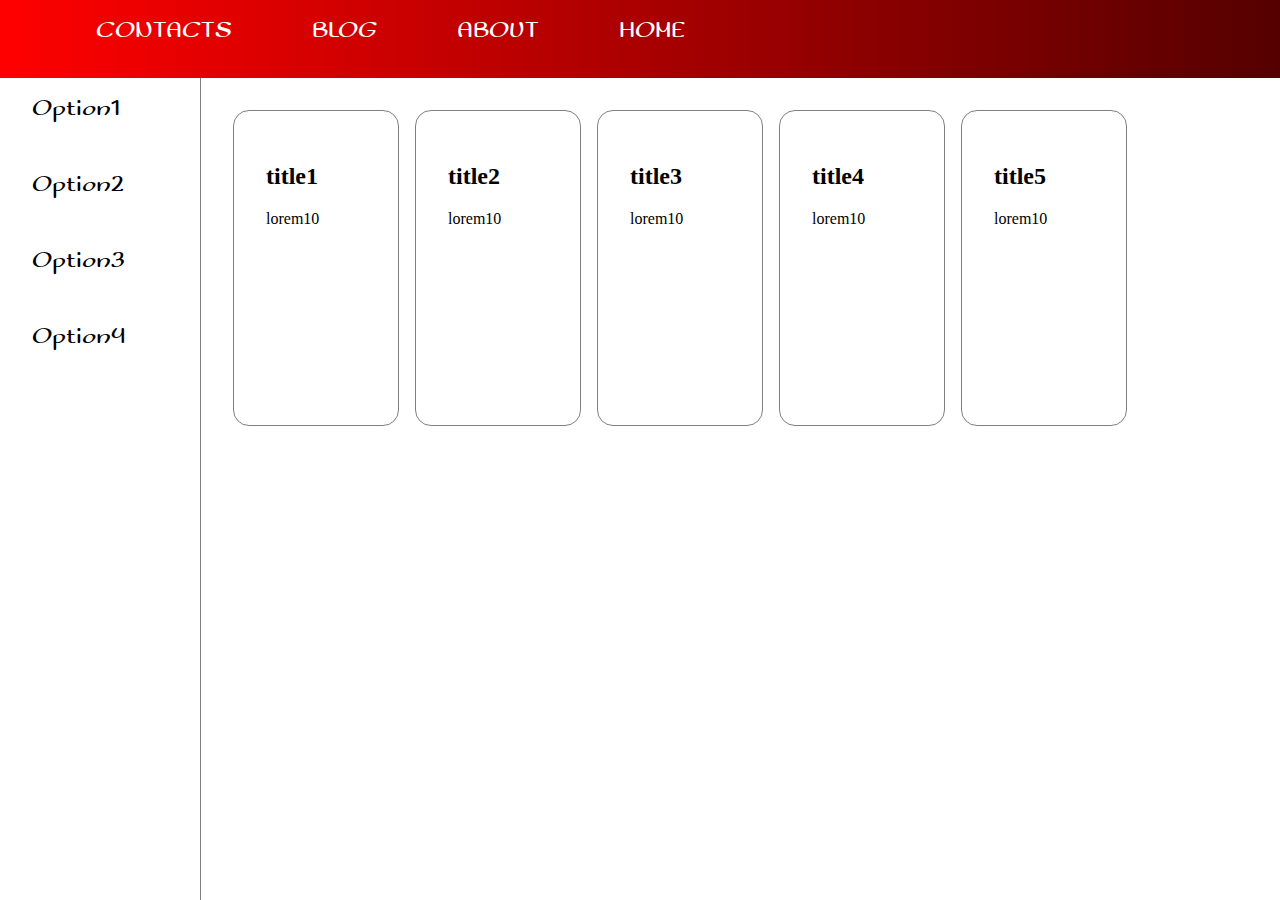
<file: hw.html>
<!DOCTYPE html>
<html lang="en">

<head>
    <meta charset="UTF-8">
    <meta name="viewport" content="width=device-width, initial-scale=1.0">
    <link rel="stylesheet" href="/hw.css">
    <title>Document</title>
</head>

<body>

    <div class="container">
        <headear class="page-header">
            <nav class="nav-items">
                <a href="#" class="nav-item item">CONTACTS</a>
                <a href="#" class="nav-item item">BLOG</a>
                <a href="#" class="nav-item item">ABOUT</a>
                <a href="#" class="nav-item item">HOME</a>
            </nav>
        </headear>
        <main class="page-main">
            <div class="posts-list">
                <div class="post-item">
                    <h2>title1</h2>
                    <p>lorem10</p>
                </div>

                <div class="post-item">
                    <h2>title2</h2>
                    <p>lorem10</p>
                </div>

                <div class="post-item">
                    <h2>title3</h2>
                    <p>lorem10</p>
                </div>

                <div class="post-item">
                    <h2>title4</h2>
                    <p>lorem10</p>
                </div>

                <div class="post-item">
                    <h2>title5</h2>
                    <p>lorem10</p>
                </div>
                
                
            </div>
        </main>
        <aside class="page-sidebar">
            <nav class="sidebar-items">
                <a href="#" class="sidebar-item item">Option1</a>
                <a href="#" class="sidebar-item item">Option2</a>
                <a href="#" class="sidebar-item item">Option3</a>
                <a href="#" class="sidebar-item item">Option4</a>
            </nav>
        </aside>


       
    </div>
</body>

</html>
</file>
<file: hw.css>
@import url('https://fonts.googleapis.com/css2?family=Roboto:ital,wght@0,100;0,300;0,400;0,500;0,700;0,900;1,100;1,300;1,400;1,500;1,700;1,900&display=swap');
@import url('https://fonts.googleapis.com/css2?family=Sofadi+One&display=swap');

:root {
    --bg-linear: linear-gradient(90deg, red, black, blue);
    --title-font-size: 32px;
    --text-font-size: 16px;
    --nav-item-font-size: 24px;
    --text-font: "Roboto", sans-serif;  
    --title-font: "Sofadi One", system-ui;
}

body {
    margin: 0;
}

.container {
    display: grid;
    grid-template-areas: 
    'header header'
    'sidebar main';
    grid-template-columns: 200px 1fr;
    grid-template-rows: 78px calc(100vh - 78px);
}

.item {
    font-size: var(--nav-item-font-size);
    font-family: var(--title-font);
    padding: 16px 32px;
    text-decoration: none;
    color: var(--text-color)
}

.nav-item {  
    --text-color: white;
}

.sidebar-item {
    --text-color: black;
}

.nav-items {
    display: flex;
    align-items: center;
    gap: 16px;
}

.page-header {
    background-image: var(--bg-linear);
    background-size: 300%;
    background-position: left;
    animation: bg-animation 5s infinite alternate;
    padding: 0 64px;
    grid-area: header;
}

.page-sidebar {
    grid-area: sidebar;
}

.sidebar-items {
    gap: 16px;
    display: flex;
    flex-direction: column;
}

.page-main {
    gap: 32px;
    grid-area: main;
    border-left: 1px solid gray;

}

.post-item {
    padding: 32px;
    border: 1px solid gray;
    border-radius: 16px;
    height: 250px;
    width: 100px;
}

.posts-list {
    margin: 32px;
    display: flex;
    gap: 16px;
    flex-wrap: wrap;
}
</file>
